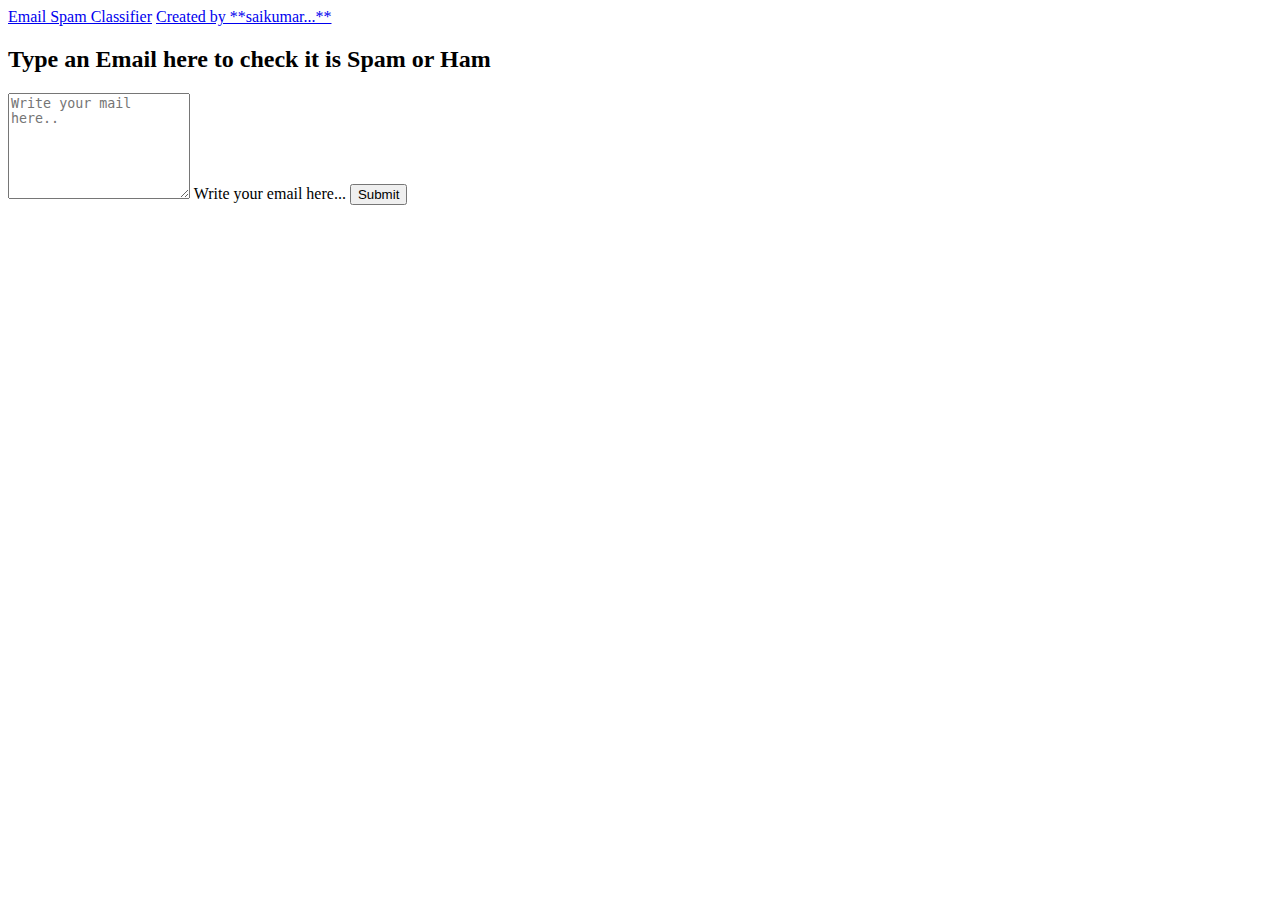
<file: Email spam classifier using ML/Email spam classifier/templates/index.html>
<!doctype html>
<html lang="en">

<head>
  <!-- Required meta tags -->
  <meta charset="utf-8">
  <meta name="viewport" content="width=device-width, initial-scale=1">

  <!-- Bootstrap CSS -->
  <link href="https://cdn.jsdelivr.net/npm/bootstrap@5.0.0-beta2/dist/css/bootstrap.min.css" rel="stylesheet"
    integrity="sha384-BmbxuPwQa2lc/FVzBcNJ7UAyJxM6wuqIj61tLrc4wSX0szH/Ev+nYRRuWlolflfl" crossorigin="anonymous">

  <title>Email Spam Classifier</title>
</head>

<body>

  <!-- Navbar -->

  <div class="container">
    <nav class="navbar navbar-dark bg-dark">
      <div class="container-fluid">
        <a class="navbar-brand" href="#">Email Spam Classifier</a>
        <a class="navbar-brand" href="#">Created by **saikumar...**</a>
      </div>
    </nav>
  </div>


  <!-- Input form -->

  <div class="container">
    <h2 class="text-center mt-3">Type an Email here to check it is Spam or Ham</h2>

    <form action="/" method="POST">
      <div class="form-floating">
        <textarea class="form-control" placeholder="Write your mail here.." id="email" name="email" style="height: 100px"></textarea>
        <label for="email">Write your email here...</label>
        <button class="w-100 btn btn-lg btn-primary">Submit</button>
      </div>

    </form>

  </div>



</body>

</html>
</file>
